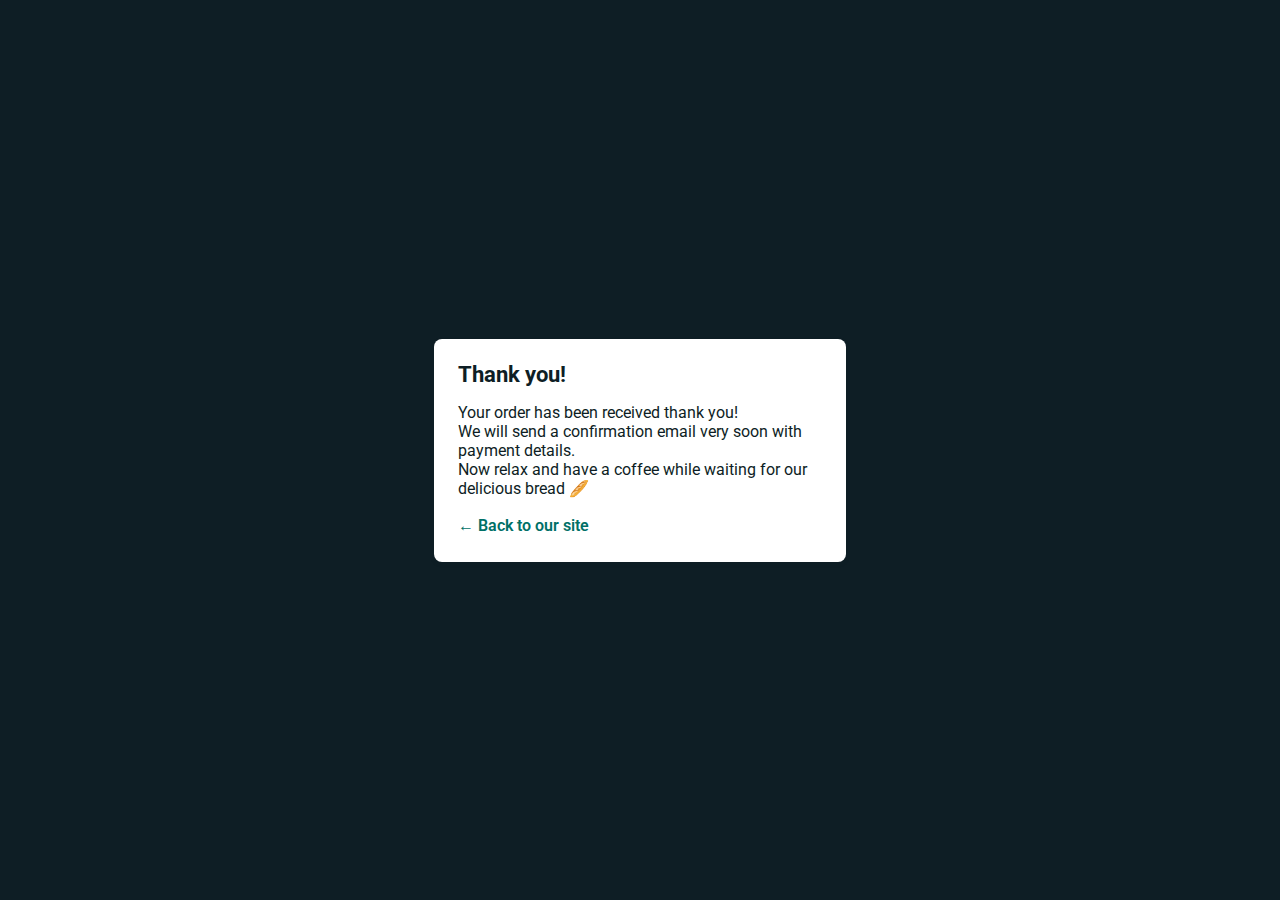
<file: thankyou.html>
<!doctype html>
<html lang="en">
  <head>
    <!-- Required meta tags -->
    <meta charset="utf-8">
    <meta name="viewport" content="width=device-width, initial-scale=1, shrink-to-fit=no">

    <!-- Bootstrap CSS -->
    <link rel="stylesheet" href="https://cdn.jsdelivr.net/npm/bootstrap@4.5.3/dist/css/bootstrap.min.css" integrity="sha384-TX8t27EcRE3e/ihU7zmQxVncDAy5uIKz4rEkgIXeMed4M0jlfIDPvg6uqKI2xXr2" crossorigin="anonymous">
    <link rel="preconnect" href="https://fonts.gstatic.com">
    <link href="https://fonts.googleapis.com/css?family=Roboto:400,700&amp;subset=latin,latin-ext" rel="stylesheet" type="text/css">
    <title>Thank you</title>
<style>
  body {
    font-family: -apple-system, BlinkMacSystemFont, "Segoe UI", Roboto, Helvetica, Arial, sans-serif, "Apple Color Emoji", "Segoe UI Emoji", "Segoe UI Symbol";
    background: rgb(14, 30, 37);
    color: white;
    overflow: hidden;
    margin: 0;
    padding: 0;
  }

  h1 {
    margin: 0;
    font-size: 22px;
    line-height: 24px;
  }

  .main {
    position: relative;
    display: flex;
    flex-direction: column;
    align-items: center;
    justify-content: center;
    height: 100vh;
    width: 100vw;
  }

  .card {
    position: relative;
    display: flex;
    flex-direction: column;
    width: 75%;
    max-width: 364px;
    padding: 24px;
    background: white;
    color: rgb(14, 30, 37);
    border-radius: 8px;
    box-shadow: 0 2px 4px 0 rgba(14, 30, 37, .16);
  }

  a {
    margin: 0;
    text-decoration: none;
    font-weight: 600;
    line-height: 24px;
    color: #007067;
  }

  a svg {
    position: relative;
    top: 2px;
  }

  a:hover,
  a:focus {
    text-decoration: underline;
    text-decoration-color: #f4bb00;
  }

  a:hover svg path{
    fill: #007067;
  }

  p:last-of-type {
    margin: 0;
  }
  </style>
  </head>
  <body>

    <div class="main">
      <div class="card">
        <div class="header">
          <h1>Thank you!</h1>
        </div>
        <div class="body">

          <p>Your order has been received thank you!<br> We will send a confirmation email very soon with payment details.<br> Now relax and have a coffee while waiting for our delicious bread &#129366;</p>

          <p>
            <a id="back-link" href="https://amazing-hawking-36c14d.netlify.app/form.html">← Back to our site</a>
          </p>
        </div>
      </div>
    </div>
    <script>
      (function() {
        if (document.referrer && document.location.host && document.referrer.match(new RegExp("^https?://" + document.location.host))) {
          document.getElementById("back-link").setAttribute("href", document.referrer);
        }
      })();
    </script>
  

</body>
</html>
</file>
